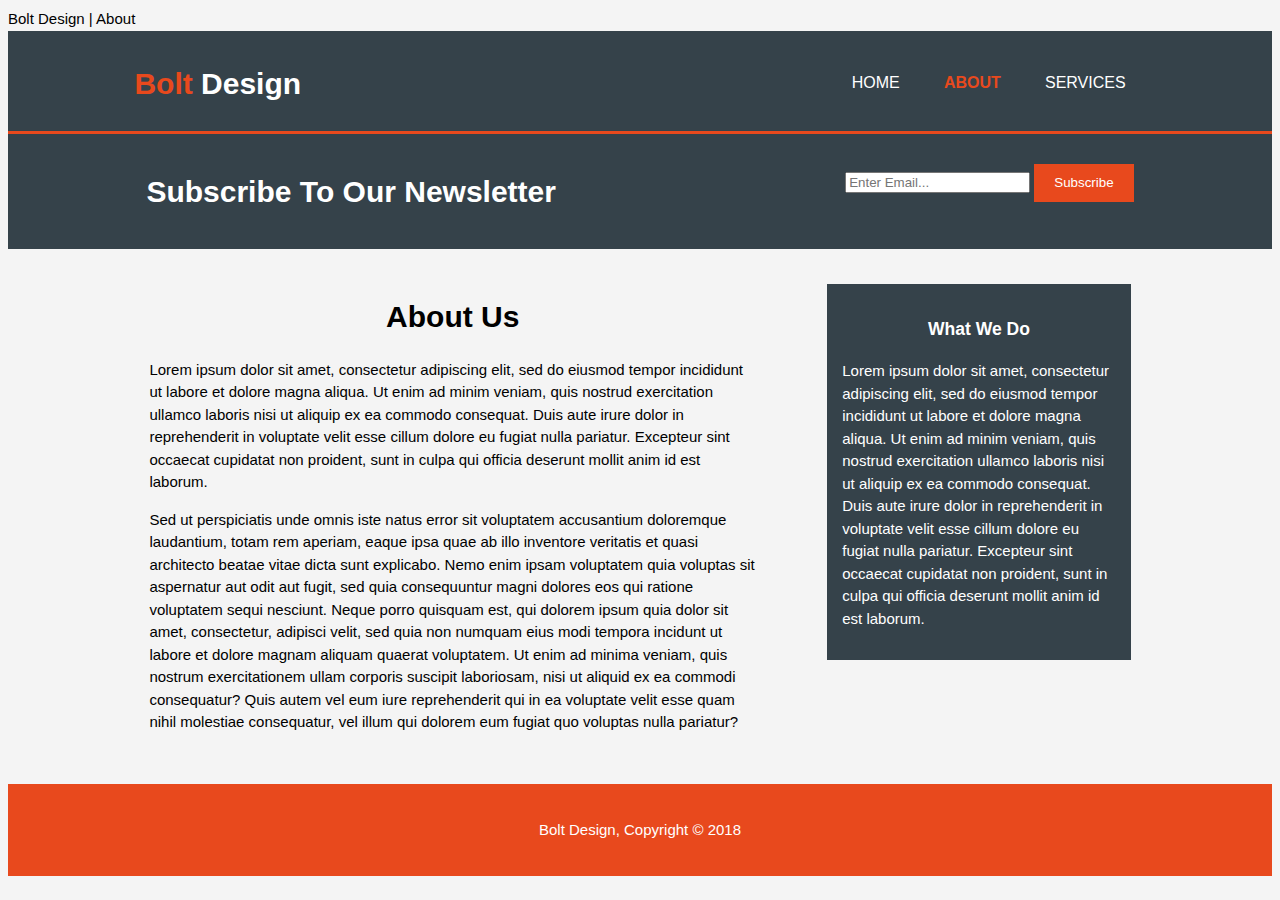
<file: about.html>
<!DOCTYPE html>
<html>
    <head>
        <meta charset="utf-8"
        <meta name="viewpot" content="width=device-width"
        <meta name="description" content="Affordable and professional wed design"
        <meta name="keywords" content="web design, Affordable web design, professional web design"
        <meta name="author" content="Ben Smith"
        <title>Bolt Design | About</title>
        <link rel="stylesheet" href="./css/style.css"
    </head>
    <body>
        <header>
            <div class="container">
                <div id="branding">
                    <h1><span class="highlight">Bolt</span> Design</h1>
                </div>
                <nav>
                    <ul>
                        <li><a href="index.html">Home</a></li>
                        <li class="current"><a href="about.html">About</a></li>
                        <li><a href="services.html">Services</a></li>
                    </ul>
                </nav>
            </div>
        </header>
        <section id="newsletter">
            <div class="container">
                <h1>Subscribe To Our Newsletter</h1>
                <form>
                    <input type="email" placeholder="Enter Email...">
                    <button type="submit" class="button_1">Subscribe</button>
                </form>
            </div>
        </section>
        <section id="main">
            <div class="container">
                <article id="main-col">
                    <h1 class="pade-title">About Us</h1>
                    <p>Lorem ipsum dolor sit amet, consectetur adipiscing elit, sed do eiusmod tempor incididunt ut labore et dolore magna aliqua. Ut enim ad minim veniam, quis nostrud exercitation ullamco laboris nisi ut aliquip ex ea commodo consequat. Duis aute irure dolor in reprehenderit in voluptate velit esse cillum dolore eu fugiat nulla pariatur. Excepteur sint occaecat cupidatat non proident, sunt in culpa qui officia deserunt mollit anim id est laborum.
                    </p>
                    <p>Sed ut perspiciatis unde omnis iste natus error sit voluptatem accusantium doloremque laudantium, totam rem aperiam, eaque ipsa quae ab illo inventore veritatis et quasi architecto beatae vitae dicta sunt explicabo. Nemo enim ipsam voluptatem quia voluptas sit aspernatur aut odit aut fugit, sed quia consequuntur magni dolores eos qui ratione voluptatem sequi nesciunt. Neque porro quisquam est, qui dolorem ipsum quia dolor sit amet, consectetur, adipisci velit, sed quia non numquam eius modi tempora incidunt ut labore et dolore magnam aliquam quaerat voluptatem. Ut enim ad minima veniam, quis nostrum exercitationem ullam corporis suscipit laboriosam, nisi ut aliquid ex ea commodi consequatur? Quis autem vel eum iure reprehenderit qui in ea voluptate velit esse quam nihil molestiae consequatur, vel illum qui dolorem eum fugiat quo voluptas nulla pariatur?
                    </p>
                </article>
                <aside id="sidebar">
                    <div class="dark">
                        <h3>What We Do</h3>
                        <p>Lorem ipsum dolor sit amet, consectetur adipiscing elit, sed do eiusmod tempor incididunt ut labore et dolore magna aliqua. Ut enim ad minim veniam, quis nostrud exercitation ullamco laboris nisi ut aliquip ex ea commodo consequat. Duis aute irure dolor in reprehenderit in voluptate velit esse cillum dolore eu fugiat nulla pariatur. Excepteur sint occaecat cupidatat non proident, sunt in culpa qui officia deserunt mollit anim id est laborum.</p>
                    </div>
                </aside>
            </div>
        </section>
        <footer>
            <p>Bolt Design, Copyright &copy; 2018</p>
        </footer>
    </body>
</html>
</file>
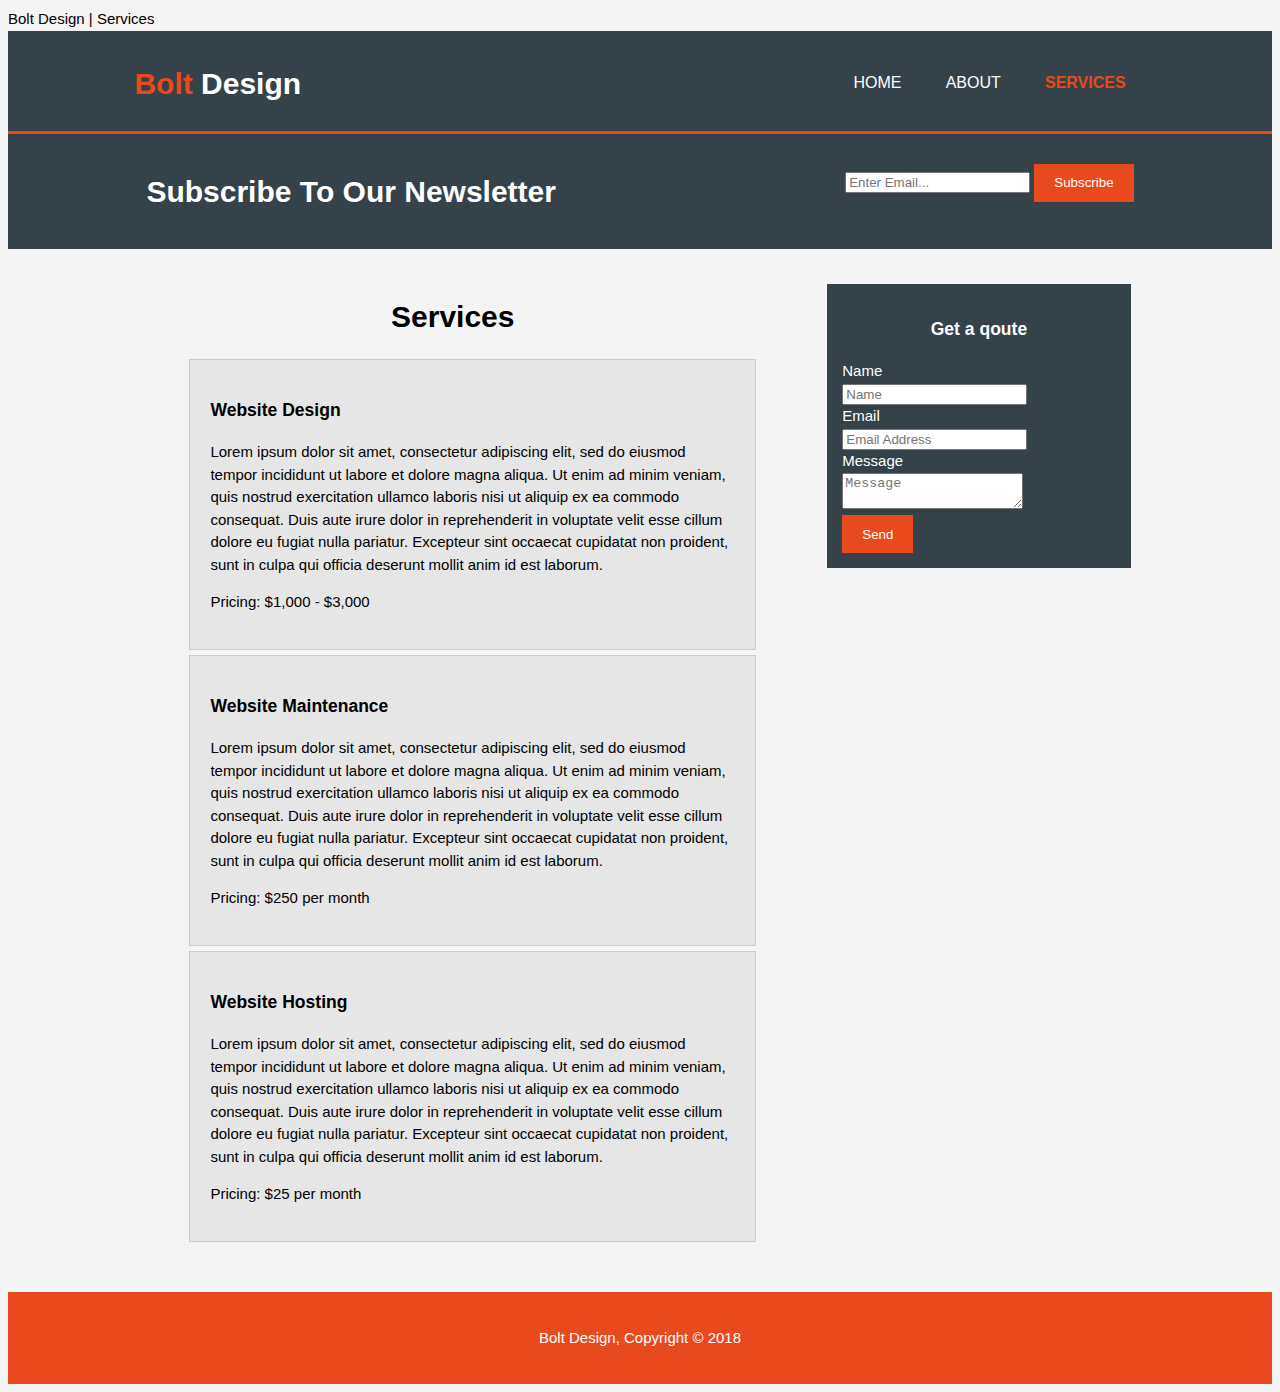
<file: services.html>
<!DOCTYPE html>
<html>
    <head>
        <meta charset="utf-8"
        <meta name="viewpot" content="width=device-width"
        <meta name="description" content="Affordable and professional wed design"
        <meta name="keywords" content="web design, Affordable web design, professional web design"
        <meta name="author" content="Ben Smith"
        <title>Bolt Design | Services</title>
        <link rel="stylesheet" href="./css/style.css"
    </head>
    <body>
        <header>
            <div class="container">
                <div id="branding">
                    <h1><span class="highlight">Bolt</span> Design</h1>
                </div>
                <nav>
                    <ul>
                        <li><a href="index.html">Home</a></li>
                        <li><a href="about.html">About</a></li>
                        <li class="current"><a href="services.html">Services</a></li>
                    </ul>
                </nav>
            </div>
        </header>
        <section id="newsletter">
            <div class="container">
                <h1>Subscribe To Our Newsletter</h1>
                <form>
                    <input type="email" placeholder="Enter Email...">
                    <button type="submit" class="button_1">Subscribe</button>
                </form>
            </div>
        </section>
        <section id="main">
            <div class="container">
                <article id="main-col">
                    <h1 class="page-title">Services</h1>
                    <ul id="services">
                        <li>
                            <h3>Website Design</h3>
                            <p>Lorem ipsum dolor sit amet, consectetur adipiscing elit, sed do eiusmod tempor incididunt ut labore et dolore magna aliqua. Ut enim ad minim veniam, quis nostrud exercitation ullamco laboris nisi ut aliquip ex ea commodo consequat. Duis aute irure dolor in reprehenderit in voluptate velit esse cillum dolore eu fugiat nulla pariatur. Excepteur sint occaecat cupidatat non proident, sunt in culpa qui officia deserunt mollit anim id est laborum.</p>
                            <p>Pricing: $1,000 - $3,000</p>
                        </li>
                        <li>
                            <h3>Website Maintenance</h3>
                            <p>Lorem ipsum dolor sit amet, consectetur adipiscing elit, sed do eiusmod tempor incididunt ut labore et dolore magna aliqua. Ut enim ad minim veniam, quis nostrud exercitation ullamco laboris nisi ut aliquip ex ea commodo consequat. Duis aute irure dolor in reprehenderit in voluptate velit esse cillum dolore eu fugiat nulla pariatur. Excepteur sint occaecat cupidatat non proident, sunt in culpa qui officia deserunt mollit anim id est laborum.</p>
                            <p>Pricing: $250 per month</p>
                        </li>
                        <li>
                            <h3>Website Hosting</h3>
                            <p>Lorem ipsum dolor sit amet, consectetur adipiscing elit, sed do eiusmod tempor incididunt ut labore et dolore magna aliqua. Ut enim ad minim veniam, quis nostrud exercitation ullamco laboris nisi ut aliquip ex ea commodo consequat. Duis aute irure dolor in reprehenderit in voluptate velit esse cillum dolore eu fugiat nulla pariatur. Excepteur sint occaecat cupidatat non proident, sunt in culpa qui officia deserunt mollit anim id est laborum.</p>
                            <p>Pricing: $25 per month</p>
                        </li>
                    </ul>
                </article>
                <aside id="sidebar">
                    <div class="dark">
                        <h3>Get a qoute</h3>
                        <form class="qoute">
                            <div>
                                <label>Name</label><br>
                                <input type="text" placeholder="Name">
                            </div>
                            <div>
                                <label>Email</label><br>
                                <input type="email" placeholder="Email Address">
                            </div>
                            <div>
                                <label>Message</label><br>
                                <textarea placeholder="Message"></textarea>
                            </div>
                            <button class="button_1" type="submit">Send</button>
                        </form>
                    </div>
                </aside>
            </div>
        </section>
        <footer>
            <p>Bolt Design, Copyright &copy; 2018</p>
        </footer>
    </body>
</html>
</file>
<file: css/style.css>
body{
    font-family: Arial, Helvetica, sans-serif;
    font-size: 15px;
    line-height: 1.5;
    padding:0;
    background-color: #f4f4f4; 
}

/* Global */
.container{
    width: 80%;
    margin: auto;
    overflow: hidden;
}

header ul{
    margin:0;
    padding:0;
}

.button_1{
    height: 38px;
    background: #e8491d;
    border: none;
    padding-left: 20px;
    padding-right: 20px;
    color: #ffffff
}

.dark{
    padding: 15px;
    background: #35424a;
    margin-top: 10px;
    margin-bottom: 10px;
    color: #ffffff
}

/* Header */
header{
    background: #35424a;
    color: #ffffff;
    padding-top: 30px;
    min-height: 70px;
    border-bottom: #e8491d 3px solid;
}

header a{
    color:#ffffff;
    text-decoration: none;
    text-transform: uppercase;
    font-size: 16px;
}

header li{
    display: inline;
    padding: 0 20px 0 20px;
}

header #branding{
    float: left;
    }

header #branding h1{
    margin: 0;
}

header nav{
    float: right;
    margin-top: 10px;
}

header .highlight, header .current a{
    color: #e8491d;
    font-weight: bold;
}

header a:hover{
    color:#cccccc;
    font-weight: bold;
}

/* Showcase */
#showcase{
    min-height: 400px;
    background-image: url("../img/showcase3.jpg");
    background-repeat: no-repeat;
    background-size: cover;
    text-align: center;
    color: #ffffff;
}

#showcase h1{
    margin-top: 100px;
    font-size: 55px;
    margin-bottom: 10px;
}

#showcase p{
    font-size: 20px;
}

/* Newsletter */
#newsletter {
    padding: 15px;
    color: #ffffff;
    background: #35424a
}

#newsletter h1{
    float: left;
}

#newsletter form{
    float: right;
    margin-top: 15px;
}

#newletter input[type="email"]{
    padding: 4px;
    height: 25px;
    width: 250px;
}

/* Boxes */
#boxes{
    margin-top: 20px;
}

#boxes .box{
    float: left;
    text-align: center;
    width: 30%;
    padding: 10px;
}

#boxes .box img{
    width: 90px;
}

/* Sidebar */
aside#sidebar{
    float: right;
    width: 30%;
    margin-top: 10px;
    padding: 15px;
}

aside#sidebar .quote input, aside#sidebar .quote textarea{
    width: 90%;
    padding: 5px;
}

aside#sidebar h3{
    text-align: center;
}

/* Main-col */
article#main-col{
    float: left;
    width: 60%;
    margin-top: 10px;
    padding: 15px;
}

#main-col h1{
    text-align: center;
}

/* Services */
ul#services li{
    list-style: none;
    padding: 20px;
    border: #cccccc solid 1px;
    margin-bottom: 5px;
    background: #e6e6e6;
}

/* Footer */
footer{
    padding: 20px;
    margin-top: 20px;
    color: #ffffff;
    background-color: #e8491d;
    text-align: center;
}

/* Media Queris */
@media(max-width: 768px){
    header #branding,
    header nav,
    header nav li,
    #newsletter h1,
    #newsletter form,
    #boxes .box,
    article#main-col,
    aside#sidebar{
        float: none;
        text-align: center;
        width: 100%;
    }
    
    header{
        padding-bottom: 20px;
    }

    #showcase h1{
        margin-top: 40px;
    }

    #newsletter button, .quote button{
        display: block;
        width: 100%;
    }

    #newletter form input[type="email"], .quote input, .quote textarea{
        width: 100%;
        margin-bottom: 5px;
    }
}
</file>
